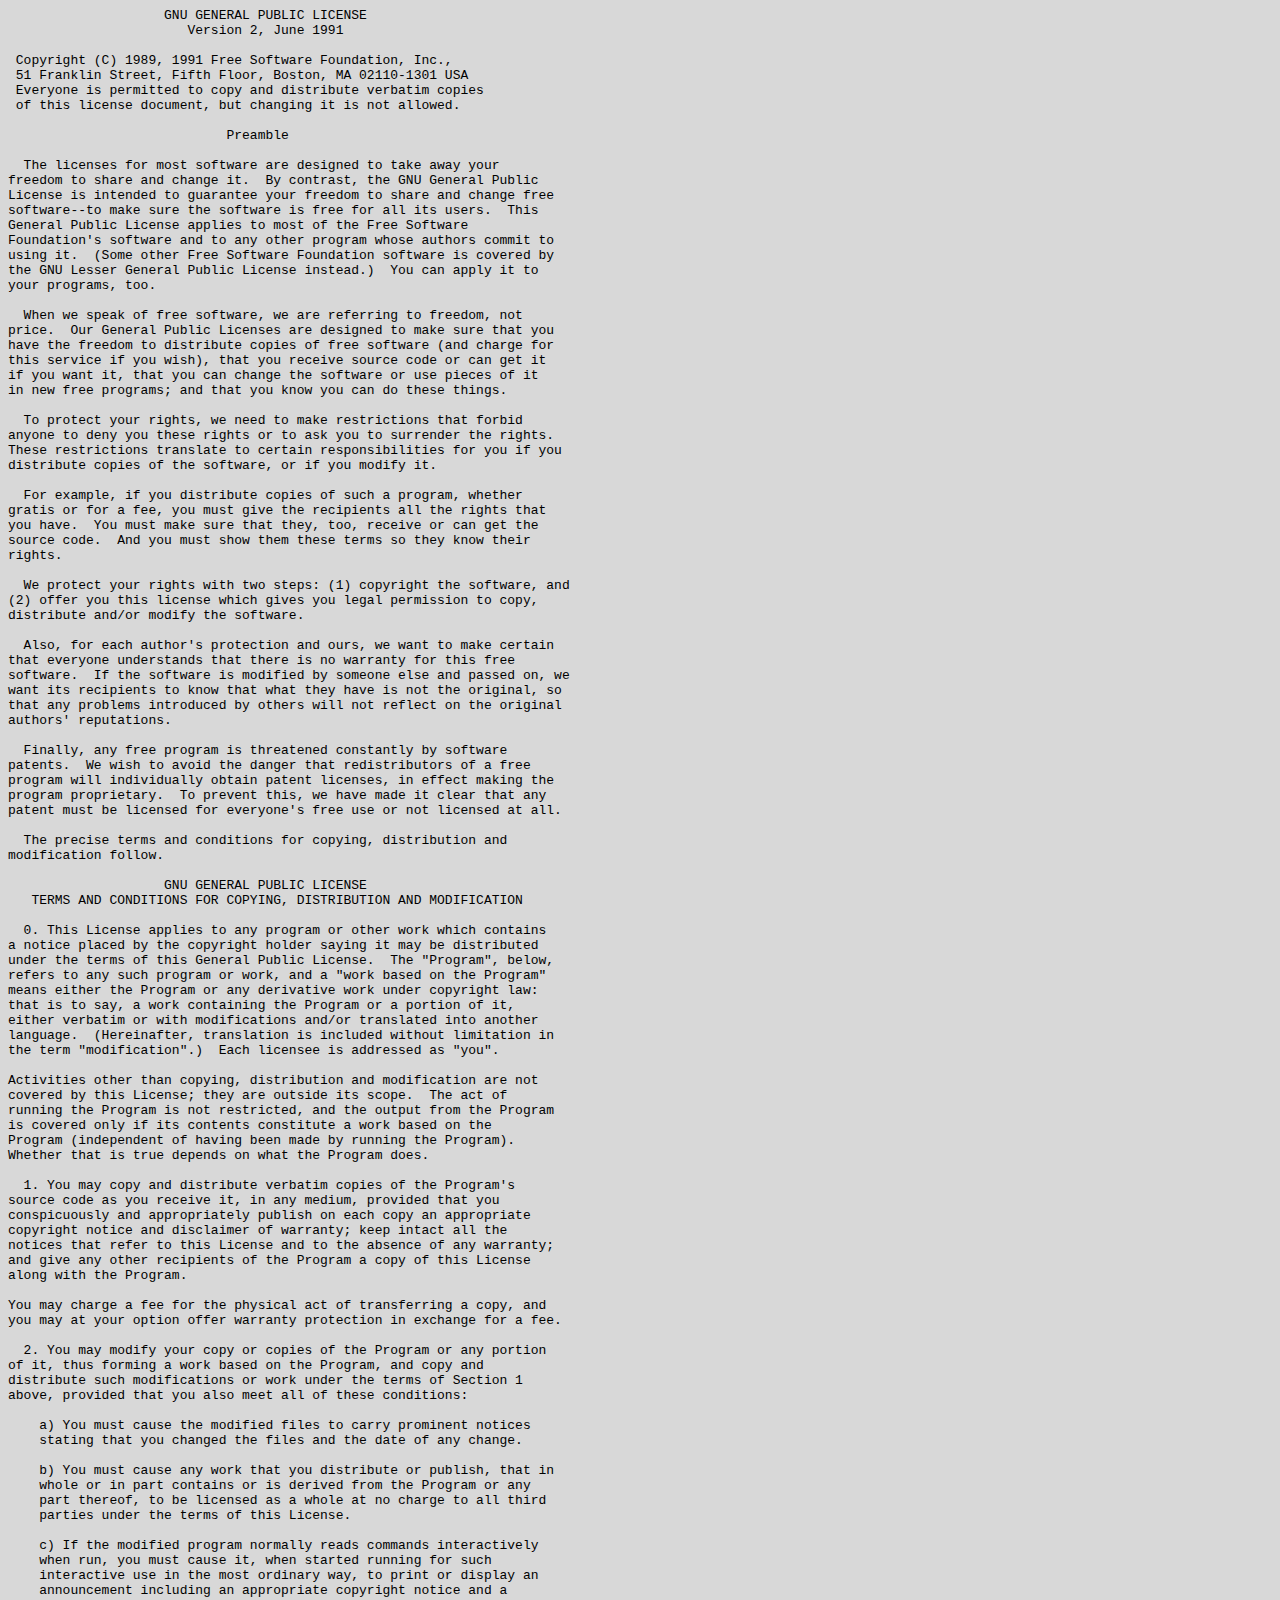
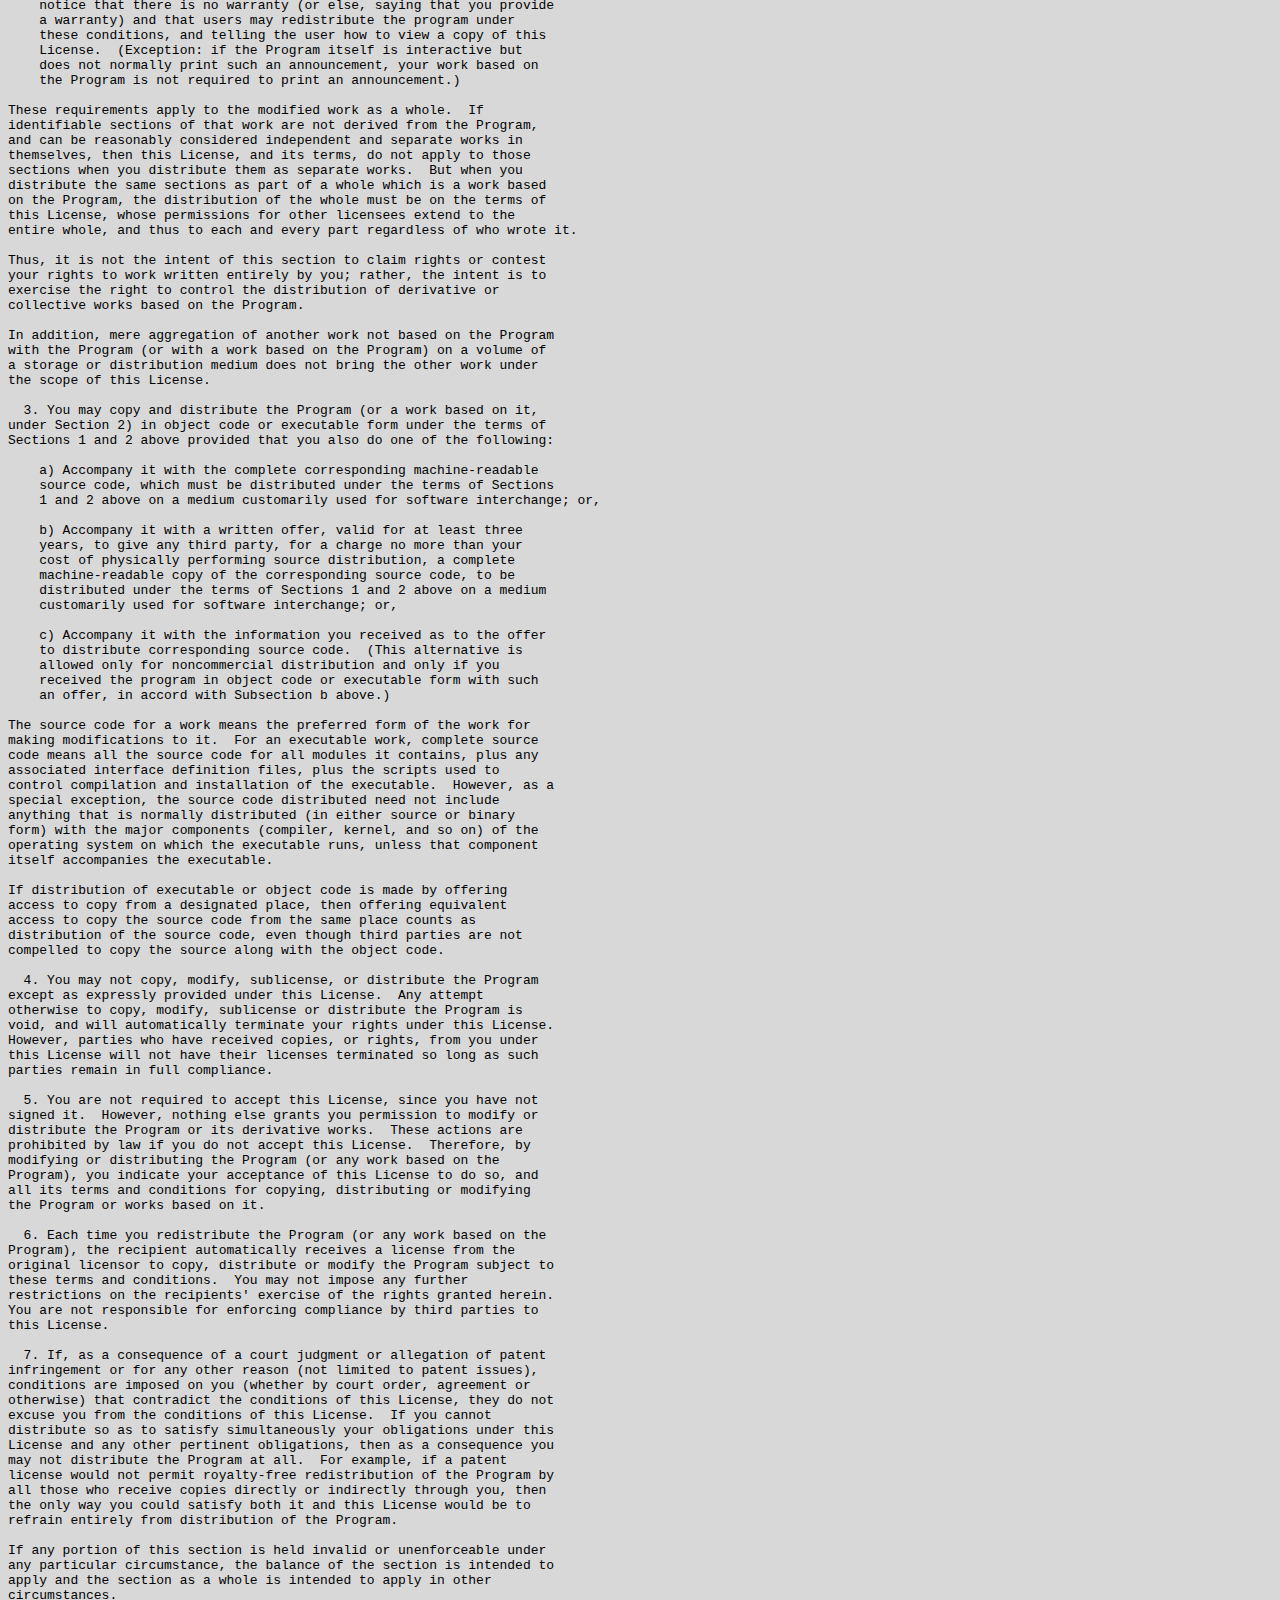
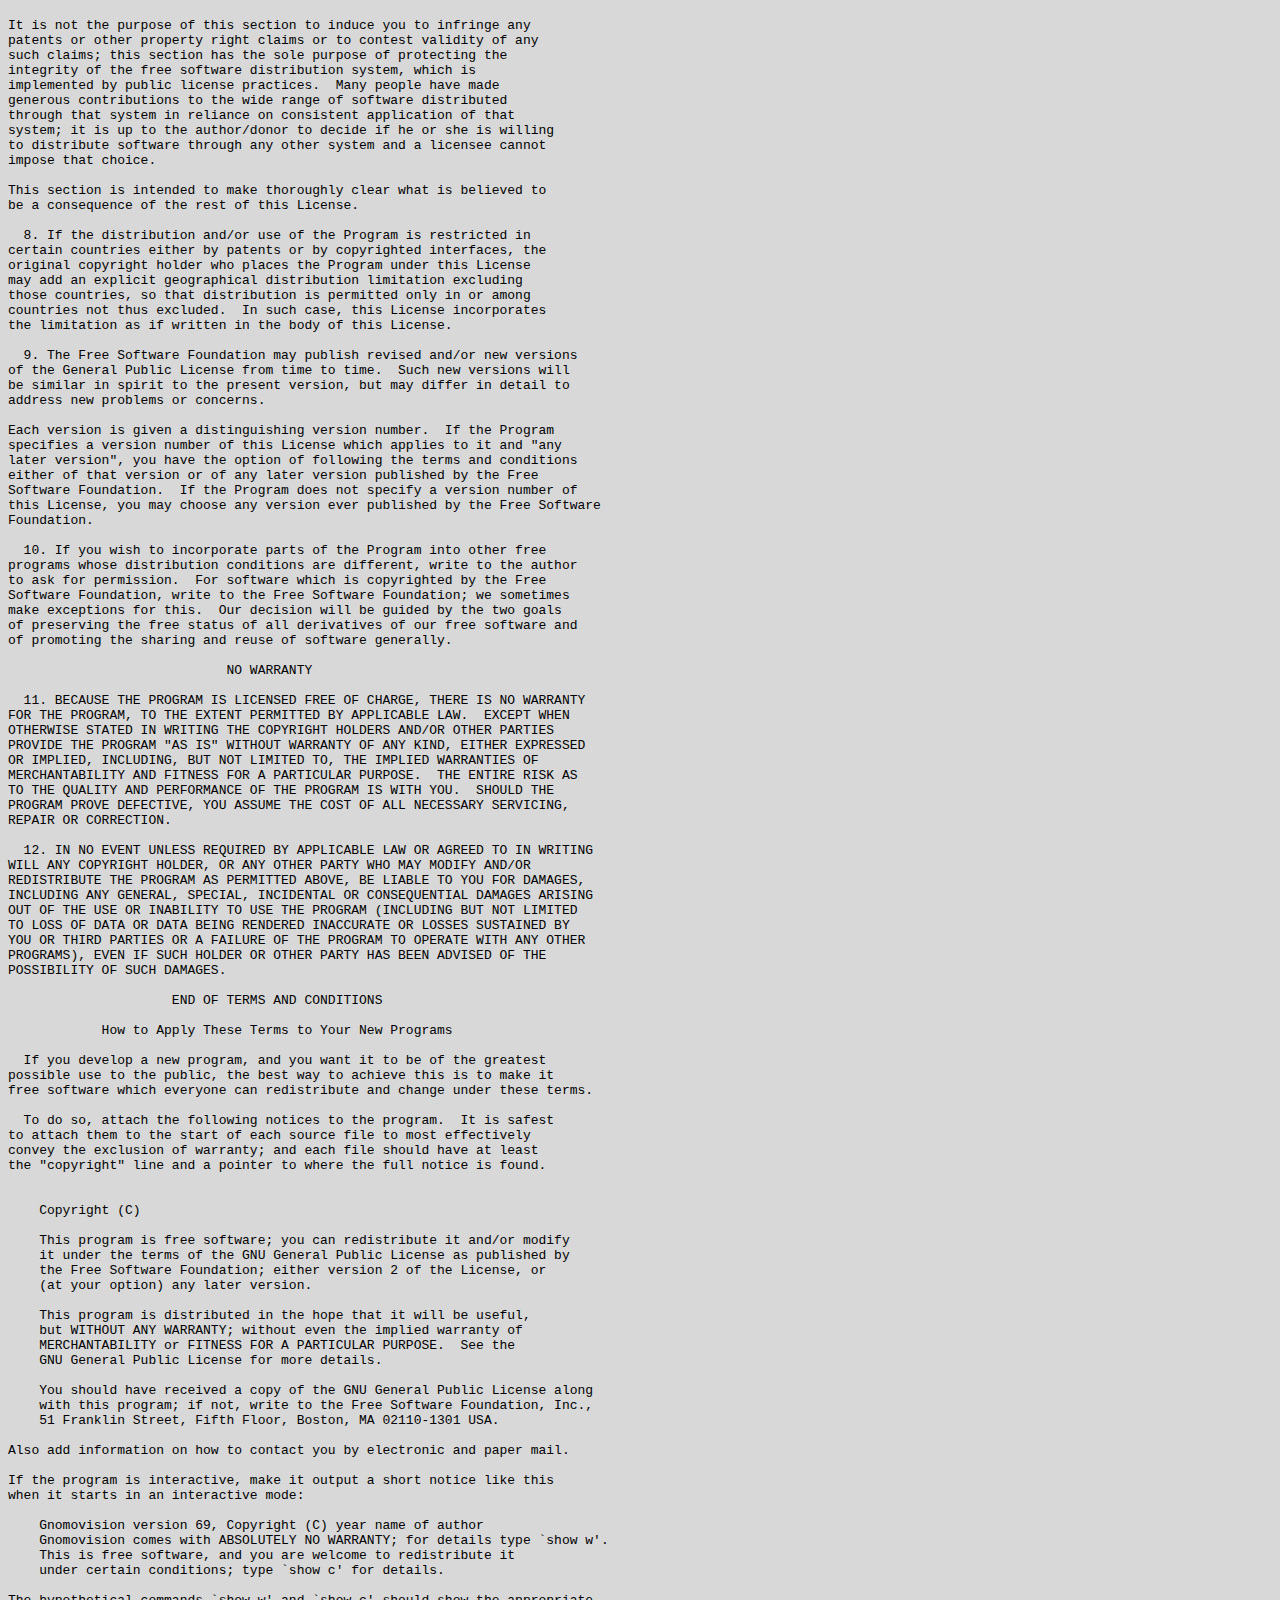
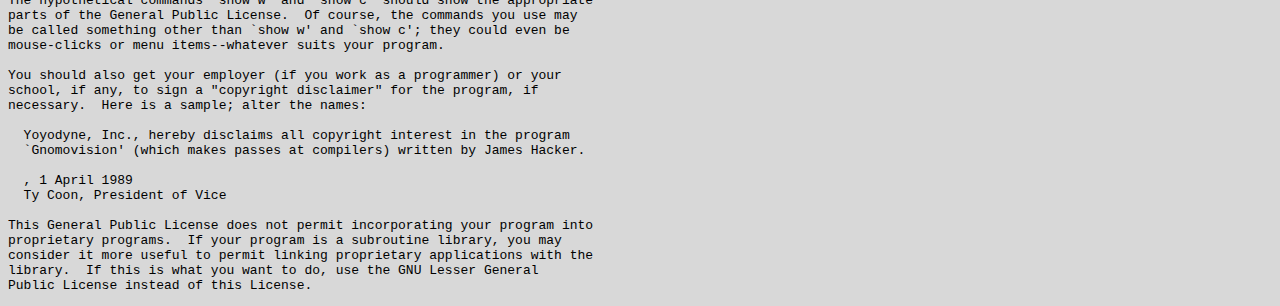
<file: www/COPYING.html>
<html>
<head>
  <title></title>
</head>
<body style="background-color: rgb(216, 216, 216);">

<pre>
                    GNU GENERAL PUBLIC LICENSE
                       Version 2, June 1991

 Copyright (C) 1989, 1991 Free Software Foundation, Inc.,
 51 Franklin Street, Fifth Floor, Boston, MA 02110-1301 USA
 Everyone is permitted to copy and distribute verbatim copies
 of this license document, but changing it is not allowed.

                            Preamble

  The licenses for most software are designed to take away your
freedom to share and change it.  By contrast, the GNU General Public
License is intended to guarantee your freedom to share and change free
software--to make sure the software is free for all its users.  This
General Public License applies to most of the Free Software
Foundation's software and to any other program whose authors commit to
using it.  (Some other Free Software Foundation software is covered by
the GNU Lesser General Public License instead.)  You can apply it to
your programs, too.

  When we speak of free software, we are referring to freedom, not
price.  Our General Public Licenses are designed to make sure that you
have the freedom to distribute copies of free software (and charge for
this service if you wish), that you receive source code or can get it
if you want it, that you can change the software or use pieces of it
in new free programs; and that you know you can do these things.

  To protect your rights, we need to make restrictions that forbid
anyone to deny you these rights or to ask you to surrender the rights.
These restrictions translate to certain responsibilities for you if you
distribute copies of the software, or if you modify it.

  For example, if you distribute copies of such a program, whether
gratis or for a fee, you must give the recipients all the rights that
you have.  You must make sure that they, too, receive or can get the
source code.  And you must show them these terms so they know their
rights.

  We protect your rights with two steps: (1) copyright the software, and
(2) offer you this license which gives you legal permission to copy,
distribute and/or modify the software.

  Also, for each author's protection and ours, we want to make certain
that everyone understands that there is no warranty for this free
software.  If the software is modified by someone else and passed on, we
want its recipients to know that what they have is not the original, so
that any problems introduced by others will not reflect on the original
authors' reputations.

  Finally, any free program is threatened constantly by software
patents.  We wish to avoid the danger that redistributors of a free
program will individually obtain patent licenses, in effect making the
program proprietary.  To prevent this, we have made it clear that any
patent must be licensed for everyone's free use or not licensed at all.

  The precise terms and conditions for copying, distribution and
modification follow.

                    GNU GENERAL PUBLIC LICENSE
   TERMS AND CONDITIONS FOR COPYING, DISTRIBUTION AND MODIFICATION

  0. This License applies to any program or other work which contains
a notice placed by the copyright holder saying it may be distributed
under the terms of this General Public License.  The "Program", below,
refers to any such program or work, and a "work based on the Program"
means either the Program or any derivative work under copyright law:
that is to say, a work containing the Program or a portion of it,
either verbatim or with modifications and/or translated into another
language.  (Hereinafter, translation is included without limitation in
the term "modification".)  Each licensee is addressed as "you".

Activities other than copying, distribution and modification are not
covered by this License; they are outside its scope.  The act of
running the Program is not restricted, and the output from the Program
is covered only if its contents constitute a work based on the
Program (independent of having been made by running the Program).
Whether that is true depends on what the Program does.

  1. You may copy and distribute verbatim copies of the Program's
source code as you receive it, in any medium, provided that you
conspicuously and appropriately publish on each copy an appropriate
copyright notice and disclaimer of warranty; keep intact all the
notices that refer to this License and to the absence of any warranty;
and give any other recipients of the Program a copy of this License
along with the Program.

You may charge a fee for the physical act of transferring a copy, and
you may at your option offer warranty protection in exchange for a fee.

  2. You may modify your copy or copies of the Program or any portion
of it, thus forming a work based on the Program, and copy and
distribute such modifications or work under the terms of Section 1
above, provided that you also meet all of these conditions:

    a) You must cause the modified files to carry prominent notices
    stating that you changed the files and the date of any change.

    b) You must cause any work that you distribute or publish, that in
    whole or in part contains or is derived from the Program or any
    part thereof, to be licensed as a whole at no charge to all third
    parties under the terms of this License.

    c) If the modified program normally reads commands interactively
    when run, you must cause it, when started running for such
    interactive use in the most ordinary way, to print or display an
    announcement including an appropriate copyright notice and a
    notice that there is no warranty (or else, saying that you provide
    a warranty) and that users may redistribute the program under
    these conditions, and telling the user how to view a copy of this
    License.  (Exception: if the Program itself is interactive but
    does not normally print such an announcement, your work based on
    the Program is not required to print an announcement.)

These requirements apply to the modified work as a whole.  If
identifiable sections of that work are not derived from the Program,
and can be reasonably considered independent and separate works in
themselves, then this License, and its terms, do not apply to those
sections when you distribute them as separate works.  But when you
distribute the same sections as part of a whole which is a work based
on the Program, the distribution of the whole must be on the terms of
this License, whose permissions for other licensees extend to the
entire whole, and thus to each and every part regardless of who wrote it.

Thus, it is not the intent of this section to claim rights or contest
your rights to work written entirely by you; rather, the intent is to
exercise the right to control the distribution of derivative or
collective works based on the Program.

In addition, mere aggregation of another work not based on the Program
with the Program (or with a work based on the Program) on a volume of
a storage or distribution medium does not bring the other work under
the scope of this License.

  3. You may copy and distribute the Program (or a work based on it,
under Section 2) in object code or executable form under the terms of
Sections 1 and 2 above provided that you also do one of the following:

    a) Accompany it with the complete corresponding machine-readable
    source code, which must be distributed under the terms of Sections
    1 and 2 above on a medium customarily used for software interchange; or,

    b) Accompany it with a written offer, valid for at least three
    years, to give any third party, for a charge no more than your
    cost of physically performing source distribution, a complete
    machine-readable copy of the corresponding source code, to be
    distributed under the terms of Sections 1 and 2 above on a medium
    customarily used for software interchange; or,

    c) Accompany it with the information you received as to the offer
    to distribute corresponding source code.  (This alternative is
    allowed only for noncommercial distribution and only if you
    received the program in object code or executable form with such
    an offer, in accord with Subsection b above.)

The source code for a work means the preferred form of the work for
making modifications to it.  For an executable work, complete source
code means all the source code for all modules it contains, plus any
associated interface definition files, plus the scripts used to
control compilation and installation of the executable.  However, as a
special exception, the source code distributed need not include
anything that is normally distributed (in either source or binary
form) with the major components (compiler, kernel, and so on) of the
operating system on which the executable runs, unless that component
itself accompanies the executable.

If distribution of executable or object code is made by offering
access to copy from a designated place, then offering equivalent
access to copy the source code from the same place counts as
distribution of the source code, even though third parties are not
compelled to copy the source along with the object code.

  4. You may not copy, modify, sublicense, or distribute the Program
except as expressly provided under this License.  Any attempt
otherwise to copy, modify, sublicense or distribute the Program is
void, and will automatically terminate your rights under this License.
However, parties who have received copies, or rights, from you under
this License will not have their licenses terminated so long as such
parties remain in full compliance.

  5. You are not required to accept this License, since you have not
signed it.  However, nothing else grants you permission to modify or
distribute the Program or its derivative works.  These actions are
prohibited by law if you do not accept this License.  Therefore, by
modifying or distributing the Program (or any work based on the
Program), you indicate your acceptance of this License to do so, and
all its terms and conditions for copying, distributing or modifying
the Program or works based on it.

  6. Each time you redistribute the Program (or any work based on the
Program), the recipient automatically receives a license from the
original licensor to copy, distribute or modify the Program subject to
these terms and conditions.  You may not impose any further
restrictions on the recipients' exercise of the rights granted herein.
You are not responsible for enforcing compliance by third parties to
this License.

  7. If, as a consequence of a court judgment or allegation of patent
infringement or for any other reason (not limited to patent issues),
conditions are imposed on you (whether by court order, agreement or
otherwise) that contradict the conditions of this License, they do not
excuse you from the conditions of this License.  If you cannot
distribute so as to satisfy simultaneously your obligations under this
License and any other pertinent obligations, then as a consequence you
may not distribute the Program at all.  For example, if a patent
license would not permit royalty-free redistribution of the Program by
all those who receive copies directly or indirectly through you, then
the only way you could satisfy both it and this License would be to
refrain entirely from distribution of the Program.

If any portion of this section is held invalid or unenforceable under
any particular circumstance, the balance of the section is intended to
apply and the section as a whole is intended to apply in other
circumstances.

It is not the purpose of this section to induce you to infringe any
patents or other property right claims or to contest validity of any
such claims; this section has the sole purpose of protecting the
integrity of the free software distribution system, which is
implemented by public license practices.  Many people have made
generous contributions to the wide range of software distributed
through that system in reliance on consistent application of that
system; it is up to the author/donor to decide if he or she is willing
to distribute software through any other system and a licensee cannot
impose that choice.

This section is intended to make thoroughly clear what is believed to
be a consequence of the rest of this License.

  8. If the distribution and/or use of the Program is restricted in
certain countries either by patents or by copyrighted interfaces, the
original copyright holder who places the Program under this License
may add an explicit geographical distribution limitation excluding
those countries, so that distribution is permitted only in or among
countries not thus excluded.  In such case, this License incorporates
the limitation as if written in the body of this License.

  9. The Free Software Foundation may publish revised and/or new versions
of the General Public License from time to time.  Such new versions will
be similar in spirit to the present version, but may differ in detail to
address new problems or concerns.

Each version is given a distinguishing version number.  If the Program
specifies a version number of this License which applies to it and "any
later version", you have the option of following the terms and conditions
either of that version or of any later version published by the Free
Software Foundation.  If the Program does not specify a version number of
this License, you may choose any version ever published by the Free Software
Foundation.

  10. If you wish to incorporate parts of the Program into other free
programs whose distribution conditions are different, write to the author
to ask for permission.  For software which is copyrighted by the Free
Software Foundation, write to the Free Software Foundation; we sometimes
make exceptions for this.  Our decision will be guided by the two goals
of preserving the free status of all derivatives of our free software and
of promoting the sharing and reuse of software generally.

                            NO WARRANTY

  11. BECAUSE THE PROGRAM IS LICENSED FREE OF CHARGE, THERE IS NO WARRANTY
FOR THE PROGRAM, TO THE EXTENT PERMITTED BY APPLICABLE LAW.  EXCEPT WHEN
OTHERWISE STATED IN WRITING THE COPYRIGHT HOLDERS AND/OR OTHER PARTIES
PROVIDE THE PROGRAM "AS IS" WITHOUT WARRANTY OF ANY KIND, EITHER EXPRESSED
OR IMPLIED, INCLUDING, BUT NOT LIMITED TO, THE IMPLIED WARRANTIES OF
MERCHANTABILITY AND FITNESS FOR A PARTICULAR PURPOSE.  THE ENTIRE RISK AS
TO THE QUALITY AND PERFORMANCE OF THE PROGRAM IS WITH YOU.  SHOULD THE
PROGRAM PROVE DEFECTIVE, YOU ASSUME THE COST OF ALL NECESSARY SERVICING,
REPAIR OR CORRECTION.

  12. IN NO EVENT UNLESS REQUIRED BY APPLICABLE LAW OR AGREED TO IN WRITING
WILL ANY COPYRIGHT HOLDER, OR ANY OTHER PARTY WHO MAY MODIFY AND/OR
REDISTRIBUTE THE PROGRAM AS PERMITTED ABOVE, BE LIABLE TO YOU FOR DAMAGES,
INCLUDING ANY GENERAL, SPECIAL, INCIDENTAL OR CONSEQUENTIAL DAMAGES ARISING
OUT OF THE USE OR INABILITY TO USE THE PROGRAM (INCLUDING BUT NOT LIMITED
TO LOSS OF DATA OR DATA BEING RENDERED INACCURATE OR LOSSES SUSTAINED BY
YOU OR THIRD PARTIES OR A FAILURE OF THE PROGRAM TO OPERATE WITH ANY OTHER
PROGRAMS), EVEN IF SUCH HOLDER OR OTHER PARTY HAS BEEN ADVISED OF THE
POSSIBILITY OF SUCH DAMAGES.

                     END OF TERMS AND CONDITIONS

            How to Apply These Terms to Your New Programs

  If you develop a new program, and you want it to be of the greatest
possible use to the public, the best way to achieve this is to make it
free software which everyone can redistribute and change under these terms.

  To do so, attach the following notices to the program.  It is safest
to attach them to the start of each source file to most effectively
convey the exclusion of warranty; and each file should have at least
the "copyright" line and a pointer to where the full notice is found.

    <one line to give the program's name and a brief idea of what it does.>
    Copyright (C) <year>  <name of author>

    This program is free software; you can redistribute it and/or modify
    it under the terms of the GNU General Public License as published by
    the Free Software Foundation; either version 2 of the License, or
    (at your option) any later version.

    This program is distributed in the hope that it will be useful,
    but WITHOUT ANY WARRANTY; without even the implied warranty of
    MERCHANTABILITY or FITNESS FOR A PARTICULAR PURPOSE.  See the
    GNU General Public License for more details.

    You should have received a copy of the GNU General Public License along
    with this program; if not, write to the Free Software Foundation, Inc.,
    51 Franklin Street, Fifth Floor, Boston, MA 02110-1301 USA.

Also add information on how to contact you by electronic and paper mail.

If the program is interactive, make it output a short notice like this
when it starts in an interactive mode:

    Gnomovision version 69, Copyright (C) year name of author
    Gnomovision comes with ABSOLUTELY NO WARRANTY; for details type `show w'.
    This is free software, and you are welcome to redistribute it
    under certain conditions; type `show c' for details.

The hypothetical commands `show w' and `show c' should show the appropriate
parts of the General Public License.  Of course, the commands you use may
be called something other than `show w' and `show c'; they could even be
mouse-clicks or menu items--whatever suits your program.

You should also get your employer (if you work as a programmer) or your
school, if any, to sign a "copyright disclaimer" for the program, if
necessary.  Here is a sample; alter the names:

  Yoyodyne, Inc., hereby disclaims all copyright interest in the program
  `Gnomovision' (which makes passes at compilers) written by James Hacker.

  <signature of Ty Coon>, 1 April 1989
  Ty Coon, President of Vice

This General Public License does not permit incorporating your program into
proprietary programs.  If your program is a subroutine library, you may
consider it more useful to permit linking proprietary applications with the
library.  If this is what you want to do, use the GNU Lesser General
Public License instead of this License.
</pre>
</body>
</html>
</file>
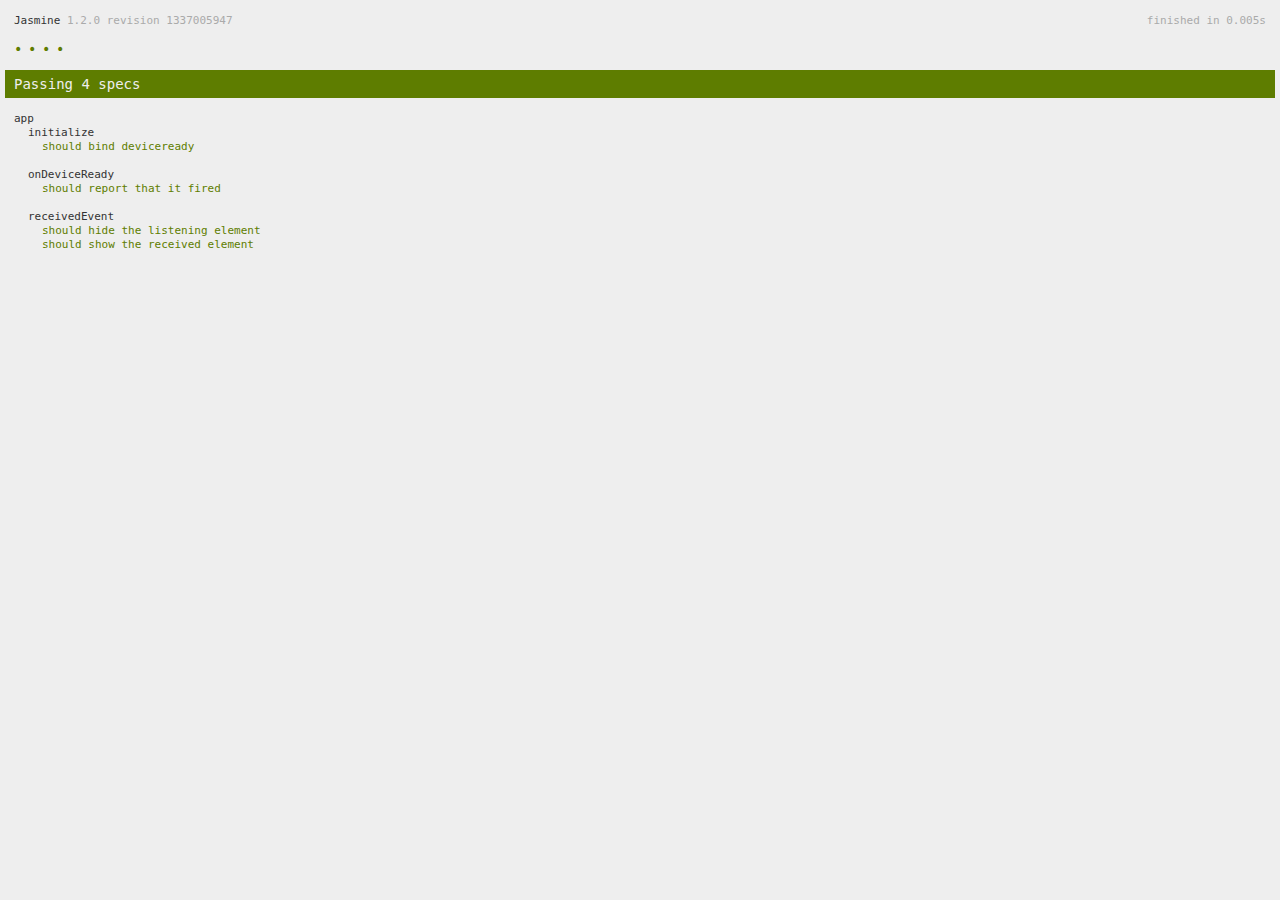
<file: www/spec.html>
<!DOCTYPE html>
<!--
    Licensed to the Apache Software Foundation (ASF) under one
    or more contributor license agreements.  See the NOTICE file
    distributed with this work for additional information
    regarding copyright ownership.  The ASF licenses this file
    to you under the Apache License, Version 2.0 (the
    "License"); you may not use this file except in compliance
    with the License.  You may obtain a copy of the License at

    http://www.apache.org/licenses/LICENSE-2.0

    Unless required by applicable law or agreed to in writing,
    software distributed under the License is distributed on an
    "AS IS" BASIS, WITHOUT WARRANTIES OR CONDITIONS OF ANY
     KIND, either express or implied.  See the License for the
    specific language governing permissions and limitations
    under the License.
-->
<html>
    <head>
        <title>Jasmine Spec Runner</title>

        <!-- jasmine source -->
        <link rel="shortcut icon" type="image/png" href="spec/lib/jasmine-1.2.0/jasmine_favicon.png">
        <link rel="stylesheet" type="text/css" href="spec/lib/jasmine-1.2.0/jasmine.css">
        <script type="text/javascript" src="spec/lib/jasmine-1.2.0/jasmine.js"></script>
        <script type="text/javascript" src="spec/lib/jasmine-1.2.0/jasmine-html.js"></script>

        <!-- include source files here... -->
        <script type="text/javascript" src="js/index.js"></script>

        <!-- include spec files here... -->
        <script type="text/javascript" src="spec/helper.js"></script>
        <script type="text/javascript" src="spec/index.js"></script>

        <script type="text/javascript">
            (function() {
                var jasmineEnv = jasmine.getEnv();
                jasmineEnv.updateInterval = 1000;

                var htmlReporter = new jasmine.HtmlReporter();

                jasmineEnv.addReporter(htmlReporter);

                jasmineEnv.specFilter = function(spec) {
                    return htmlReporter.specFilter(spec);
                };

                var currentWindowOnload = window.onload;

                window.onload = function() {
                    if (currentWindowOnload) {
                        currentWindowOnload();
                    }
                    execJasmine();
                };

                function execJasmine() {
                    jasmineEnv.execute();
                }
            })();
        </script>
    </head>
    <body>
        <div id="stage" style="display:none;"></div>
    </body>
</html>
</file>
<file: www/spec/lib/jasmine-1.2.0/jasmine.css>
body { background-color: #eeeeee; padding: 0; margin: 5px; overflow-y: scroll; }

#HTMLReporter { font-size: 11px; font-family: Monaco, "Lucida Console", monospace; line-height: 14px; color: #333333; }
#HTMLReporter a { text-decoration: none; }
#HTMLReporter a:hover { text-decoration: underline; }
#HTMLReporter p, #HTMLReporter h1, #HTMLReporter h2, #HTMLReporter h3, #HTMLReporter h4, #HTMLReporter h5, #HTMLReporter h6 { margin: 0; line-height: 14px; }
#HTMLReporter .banner, #HTMLReporter .symbolSummary, #HTMLReporter .summary, #HTMLReporter .resultMessage, #HTMLReporter .specDetail .description, #HTMLReporter .alert .bar, #HTMLReporter .stackTrace { padding-left: 9px; padding-right: 9px; }
#HTMLReporter #jasmine_content { position: fixed; right: 100%; }
#HTMLReporter .version { color: #aaaaaa; }
#HTMLReporter .banner { margin-top: 14px; }
#HTMLReporter .duration { color: #aaaaaa; float: right; }
#HTMLReporter .symbolSummary { overflow: hidden; *zoom: 1; margin: 14px 0; }
#HTMLReporter .symbolSummary li { display: block; float: left; height: 7px; width: 14px; margin-bottom: 7px; font-size: 16px; }
#HTMLReporter .symbolSummary li.passed { font-size: 14px; }
#HTMLReporter .symbolSummary li.passed:before { color: #5e7d00; content: "\02022"; }
#HTMLReporter .symbolSummary li.failed { line-height: 9px; }
#HTMLReporter .symbolSummary li.failed:before { color: #b03911; content: "x"; font-weight: bold; margin-left: -1px; }
#HTMLReporter .symbolSummary li.skipped { font-size: 14px; }
#HTMLReporter .symbolSummary li.skipped:before { color: #bababa; content: "\02022"; }
#HTMLReporter .symbolSummary li.pending { line-height: 11px; }
#HTMLReporter .symbolSummary li.pending:before { color: #aaaaaa; content: "-"; }
#HTMLReporter .bar { line-height: 28px; font-size: 14px; display: block; color: #eee; }
#HTMLReporter .runningAlert { background-color: #666666; }
#HTMLReporter .skippedAlert { background-color: #aaaaaa; }
#HTMLReporter .skippedAlert:first-child { background-color: #333333; }
#HTMLReporter .skippedAlert:hover { text-decoration: none; color: white; text-decoration: underline; }
#HTMLReporter .passingAlert { background-color: #a6b779; }
#HTMLReporter .passingAlert:first-child { background-color: #5e7d00; }
#HTMLReporter .failingAlert { background-color: #cf867e; }
#HTMLReporter .failingAlert:first-child { background-color: #b03911; }
#HTMLReporter .results { margin-top: 14px; }
#HTMLReporter #details { display: none; }
#HTMLReporter .resultsMenu, #HTMLReporter .resultsMenu a { background-color: #fff; color: #333333; }
#HTMLReporter.showDetails .summaryMenuItem { font-weight: normal; text-decoration: inherit; }
#HTMLReporter.showDetails .summaryMenuItem:hover { text-decoration: underline; }
#HTMLReporter.showDetails .detailsMenuItem { font-weight: bold; text-decoration: underline; }
#HTMLReporter.showDetails .summary { display: none; }
#HTMLReporter.showDetails #details { display: block; }
#HTMLReporter .summaryMenuItem { font-weight: bold; text-decoration: underline; }
#HTMLReporter .summary { margin-top: 14px; }
#HTMLReporter .summary .suite .suite, #HTMLReporter .summary .specSummary { margin-left: 14px; }
#HTMLReporter .summary .specSummary.passed a { color: #5e7d00; }
#HTMLReporter .summary .specSummary.failed a { color: #b03911; }
#HTMLReporter .description + .suite { margin-top: 0; }
#HTMLReporter .suite { margin-top: 14px; }
#HTMLReporter .suite a { color: #333333; }
#HTMLReporter #details .specDetail { margin-bottom: 28px; }
#HTMLReporter #details .specDetail .description { display: block; color: white; background-color: #b03911; }
#HTMLReporter .resultMessage { padding-top: 14px; color: #333333; }
#HTMLReporter .resultMessage span.result { display: block; }
#HTMLReporter .stackTrace { margin: 5px 0 0 0; max-height: 224px; overflow: auto; line-height: 18px; color: #666666; border: 1px solid #ddd; background: white; white-space: pre; }

#TrivialReporter { padding: 8px 13px; position: absolute; top: 0; bottom: 0; left: 0; right: 0; overflow-y: scroll; background-color: white; font-family: "Helvetica Neue Light", "Lucida Grande", "Calibri", "Arial", sans-serif; /*.resultMessage {*/ /*white-space: pre;*/ /*}*/ }
#TrivialReporter a:visited, #TrivialReporter a { color: #303; }
#TrivialReporter a:hover, #TrivialReporter a:active { color: blue; }
#TrivialReporter .run_spec { float: right; padding-right: 5px; font-size: .8em; text-decoration: none; }
#TrivialReporter .banner { color: #303; background-color: #fef; padding: 5px; }
#TrivialReporter .logo { float: left; font-size: 1.1em; padding-left: 5px; }
#TrivialReporter .logo .version { font-size: .6em; padding-left: 1em; }
#TrivialReporter .runner.running { background-color: yellow; }
#TrivialReporter .options { text-align: right; font-size: .8em; }
#TrivialReporter .suite { border: 1px outset gray; margin: 5px 0; padding-left: 1em; }
#TrivialReporter .suite .suite { margin: 5px; }
#TrivialReporter .suite.passed { background-color: #dfd; }
#TrivialReporter .suite.failed { background-color: #fdd; }
#TrivialReporter .spec { margin: 5px; padding-left: 1em; clear: both; }
#TrivialReporter .spec.failed, #TrivialReporter .spec.passed, #TrivialReporter .spec.skipped { padding-bottom: 5px; border: 1px solid gray; }
#TrivialReporter .spec.failed { background-color: #fbb; border-color: red; }
#TrivialReporter .spec.passed { background-color: #bfb; border-color: green; }
#TrivialReporter .spec.skipped { background-color: #bbb; }
#TrivialReporter .messages { border-left: 1px dashed gray; padding-left: 1em; padding-right: 1em; }
#TrivialReporter .passed { background-color: #cfc; display: none; }
#TrivialReporter .failed { background-color: #fbb; }
#TrivialReporter .skipped { color: #777; background-color: #eee; display: none; }
#TrivialReporter .resultMessage span.result { display: block; line-height: 2em; color: black; }
#TrivialReporter .resultMessage .mismatch { color: black; }
#TrivialReporter .stackTrace { white-space: pre; font-size: .8em; margin-left: 10px; max-height: 5em; overflow: auto; border: 1px inset red; padding: 1em; background: #eef; }
#TrivialReporter .finished-at { padding-left: 1em; font-size: .6em; }
#TrivialReporter.show-passed .passed, #TrivialReporter.show-skipped .skipped { display: block; }
#TrivialReporter #jasmine_content { position: fixed; right: 100%; }
#TrivialReporter .runner { border: 1px solid gray; display: block; margin: 5px 0; padding: 2px 0 2px 10px; }
</file>
